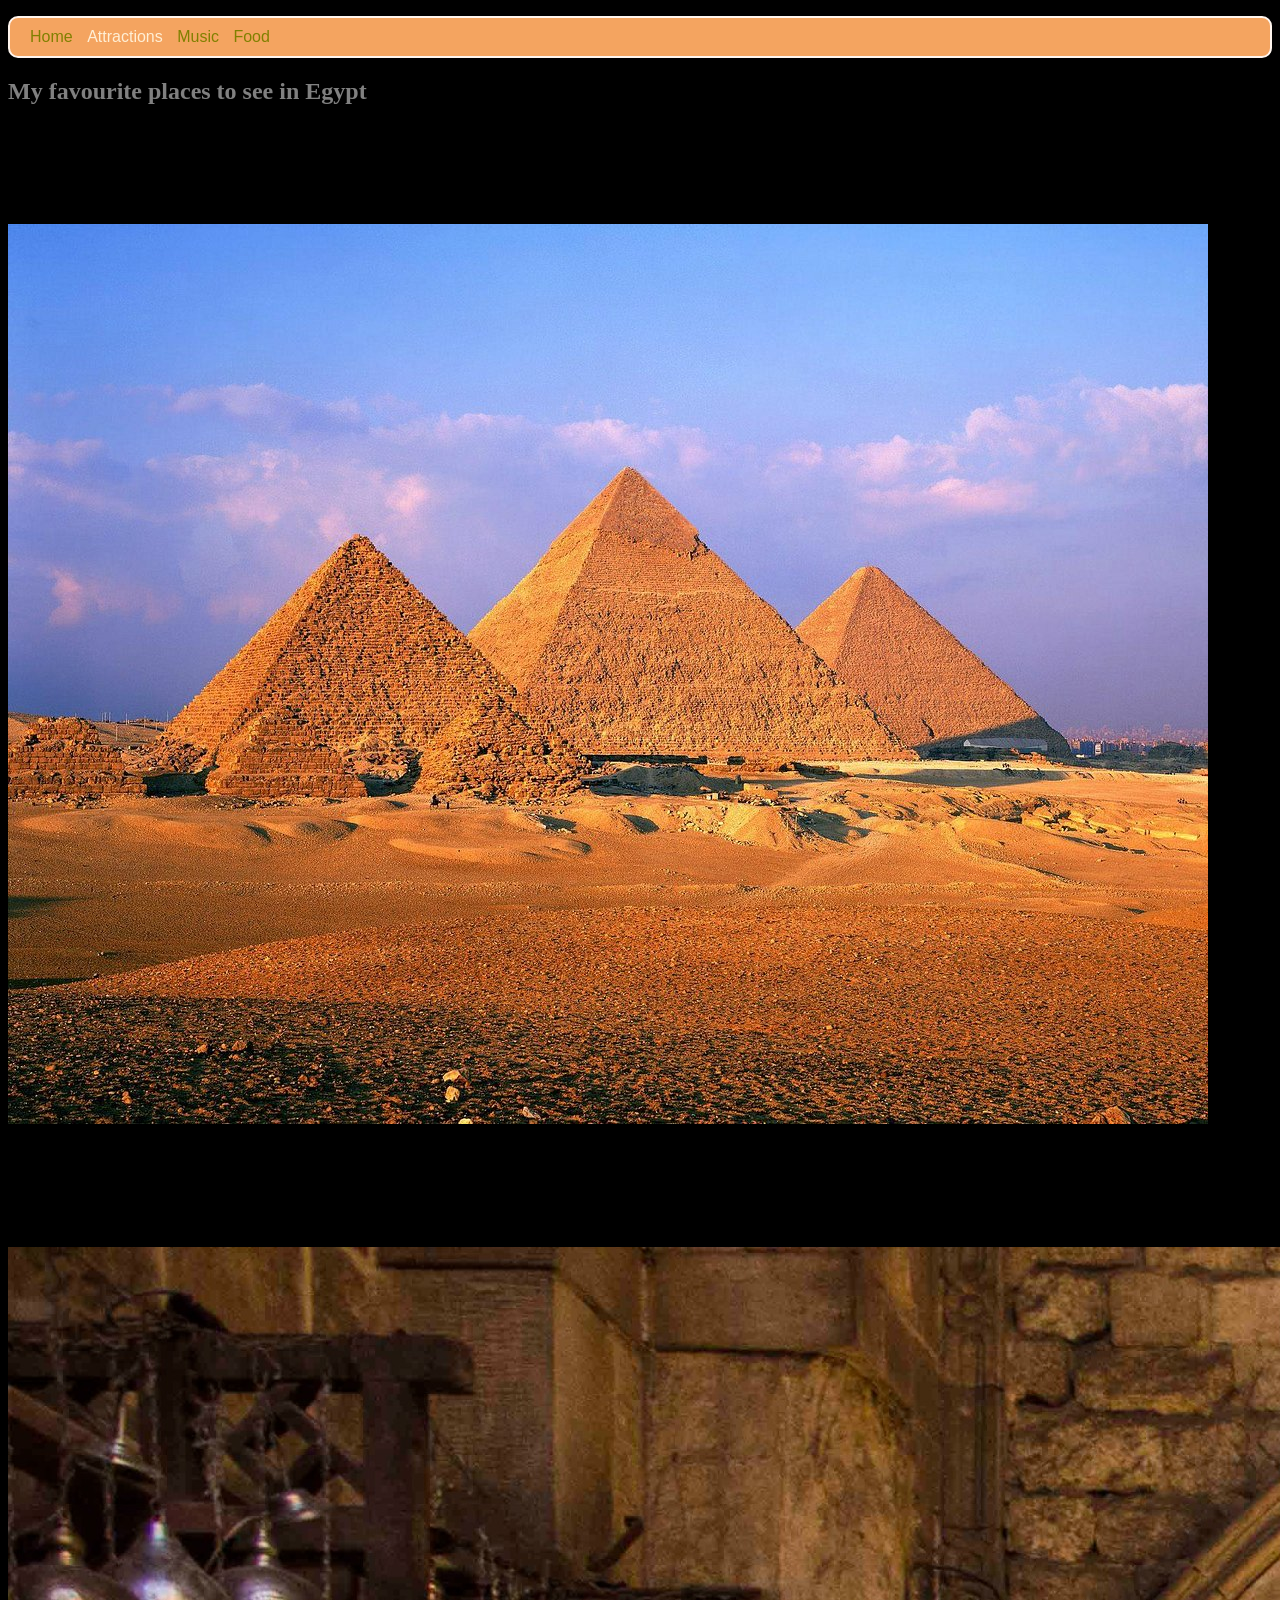
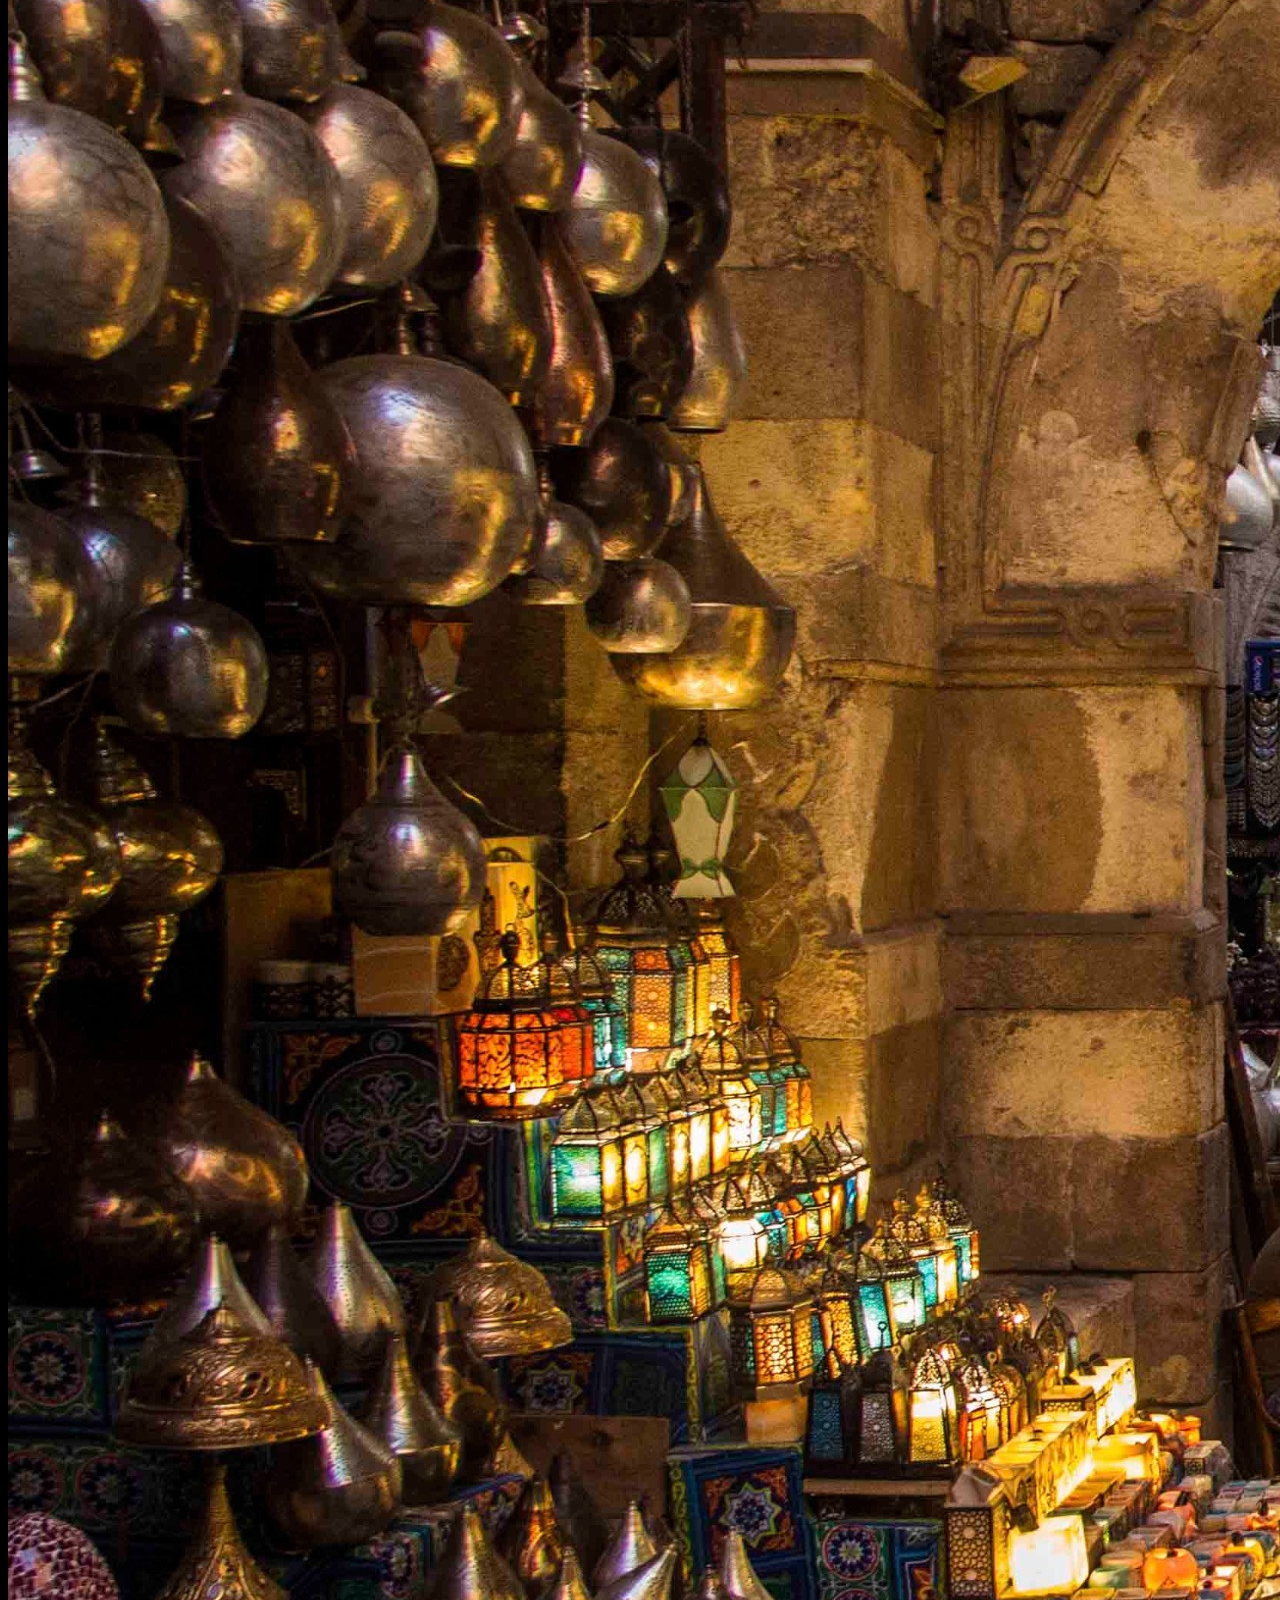
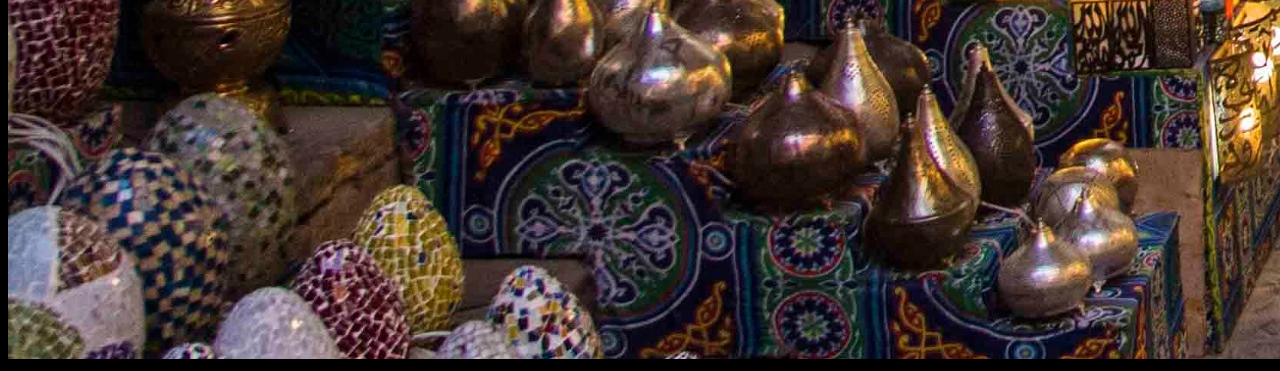
<file: attractions.html>
<!DOCTYPE html>
<html>
  <head>
    <title>Attractions</title>
    <link type="text/css" rel="stylesheet" href="styles.css"/>
    <meta charset="utf-8" />
  </head>
  <body>
    <header>
      <nav>
        <ul>
          <li><a href="index.html">Home</a></li>
          <li>Attractions</li>
          <li><a href="music.html">Music</a></li>
          <li><a href="food.html">Food</a></li>
        </ul>
      </nav>
    </header>
    <main>
        <article>
          <h1>My favourite places to see in Egypt</h1>
  
          <section>
            <h2>The Pyramids</h2>
            <p>
              The Giza pyramid complex , also called
              the Giza necropolis, is the site on the Giza Plateau in Greater
              Cairo, Egypt that includes the Great Pyramid of Giza, the Pyramid of
              Khafre, and the Pyramid of Menkaure, along with their associated
              pyramid complexes and the Great Sphinx of Giza.
            </p>
            <img src="pyramids-of-giza.jpg" />
          </section>
  
          <section>
            <h2>Khan El Khalili</h2>
            <p>
              Khan el-Khalili is a famous bazaar and souq
              (or souk) in the historic center of Cairo, Egypt. Established as a
              center of trade in the Mamluk era and named for one of its several
              historic caravanserais
            </p>
            <img src="khan-alkhalili.jpg" />
          </section>
        </article>
      </main>
  
  </body>
</html>
</file>
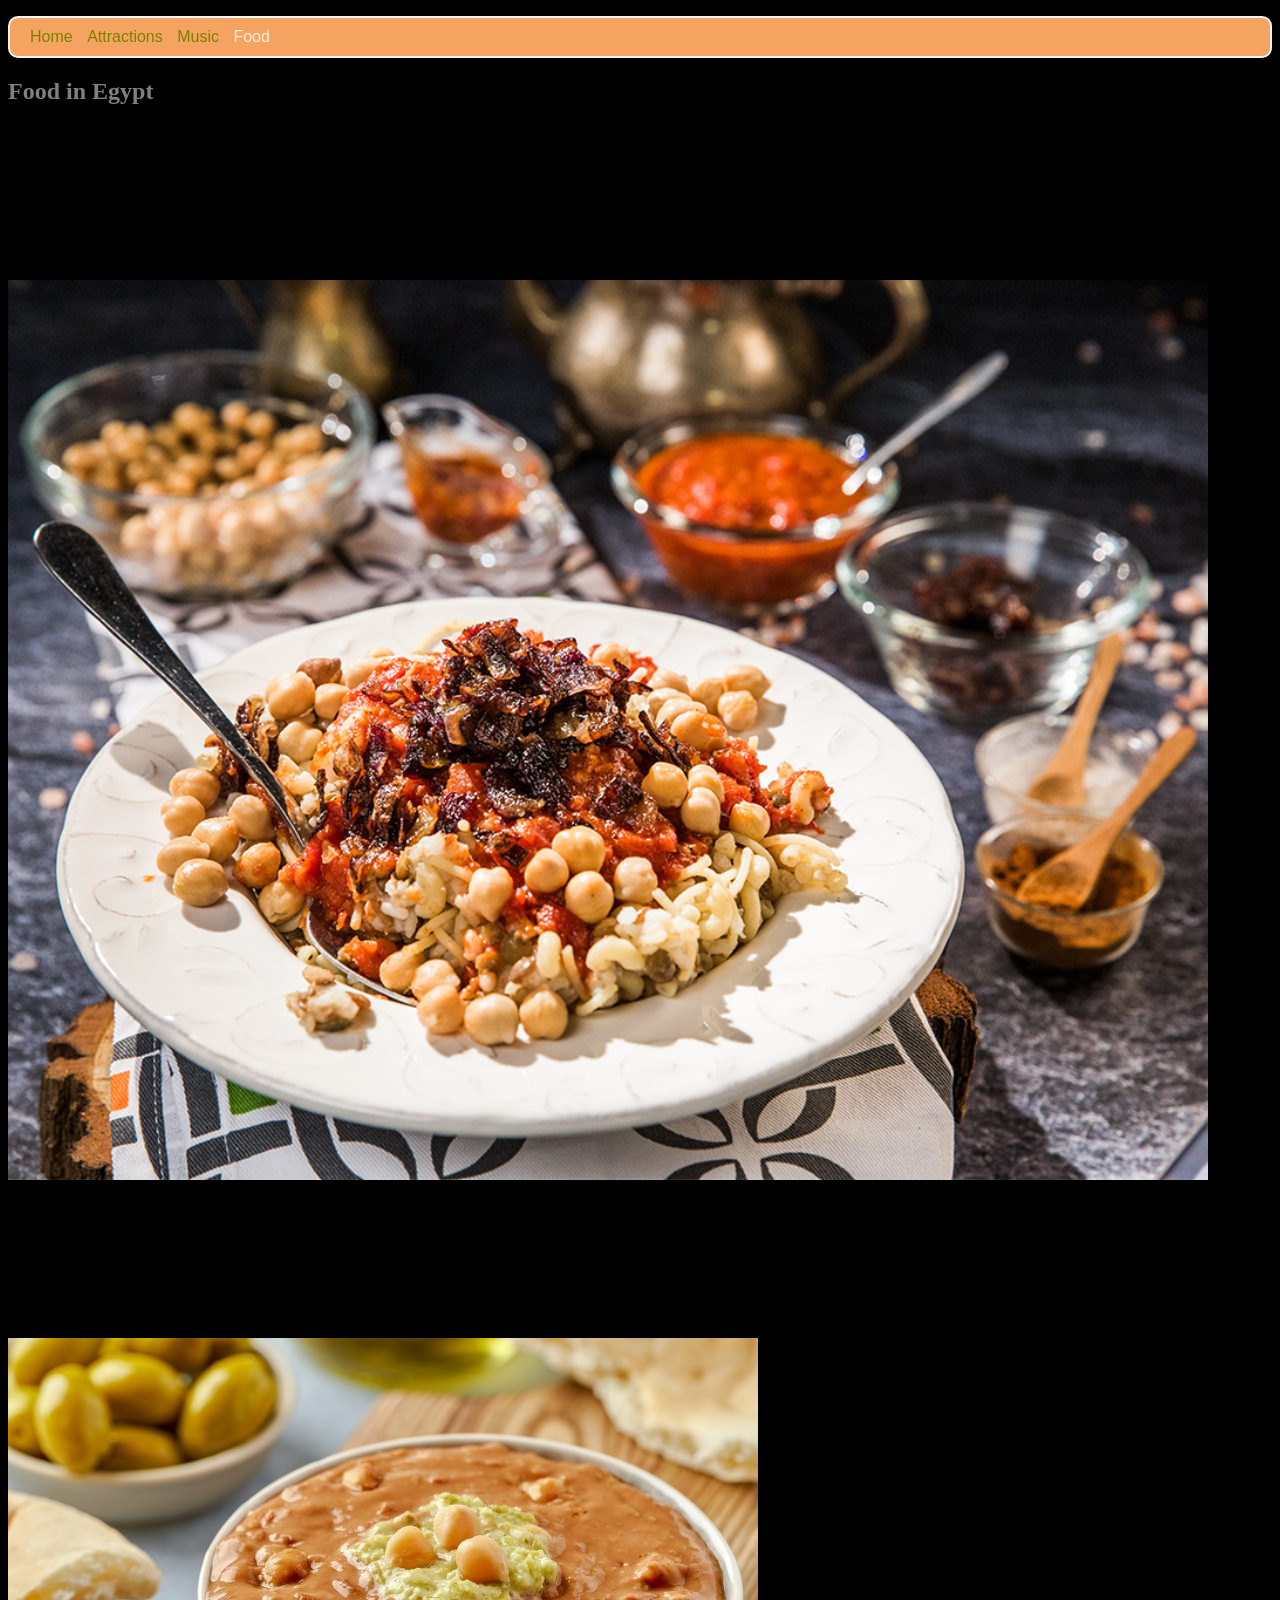
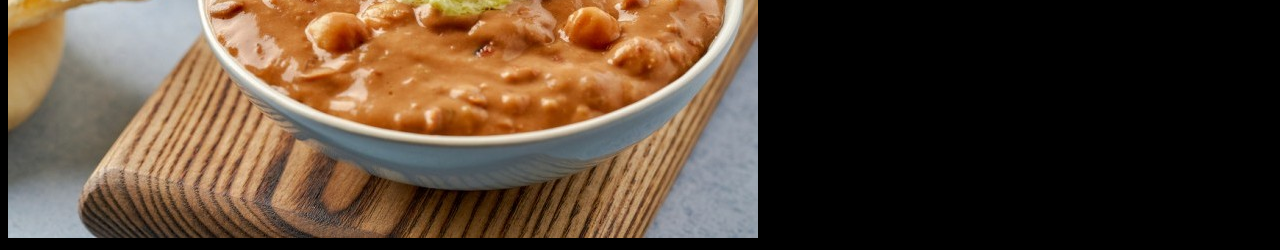
<file: food.html>
<!DOCTYPE html>
<html>
  <head>
    <title>Food</title>
    <link type="text/css" rel="stylesheet" href="styles.css"/>
    <meta charset="utf-8" />
  </head>
  <body>
    <header>
      <nav>
        <ul>
          <li><a href="index.html">Home</a></li>
          <li><a href="attractions.html">Attractions</a></li>
          <li><a href="music.html">Music</a></li>
          <li>Food</li>
        </ul>
      </nav>
    </header>
    <main>
        <article>
          <h1>Food in Egypt</h1>
          <p>These are some of my favourite Egyptian foods!</p>
  
          <section >
            <h2>Kushari</h2>
            <p>
              Carb overload coming right at you! Come lunch time in Cairo youâ€™ll
              see a stack of locals lined up at every kushari shop around, waiting
              for a hearty portion of one of Egyptâ€™s favourite street foods. This
              filling meal is made up of rice, macaroni and lentils, topped with
              tomato sauce, garlic vinegar and garnished with chickpeas and fried
              onions. Kushari's a perfect meal that is substantial, nutrient-packed and
              cheap. Exactly what the Egyptians were after!
            </p>
            <img src="kushari.jpg" />
          </section>
  
          <section >
            <h2>Ful wa Taameya</h2>
            <p>
              Taameya and ful mudammas, which are essentially fava beans and
              falafel are the original Egyptian fast-foods. Theyâ€™re a staple of
              the Egyptian diet, mainly because theyâ€™re filling and use
              ingredients that are easily accessible in the country. The ful is
              made of fava beans that are cooked for hours in a pot called a
              qedra. The ta-meya, which is an Egyptian falafel, is made out of
              crushed fava beans that is later made into a paste, then fried.
              Nowadays you can find falafels all over the Middle East however,
              Egypt is the actual origin of those delightful fried treats. A
              perfect dish for all you vegos!
            </p>
            <img src="egyptian-ful.jpg"/>
          </section>
        </article>
      </main>
  
   
  </body>
</html>
</file>
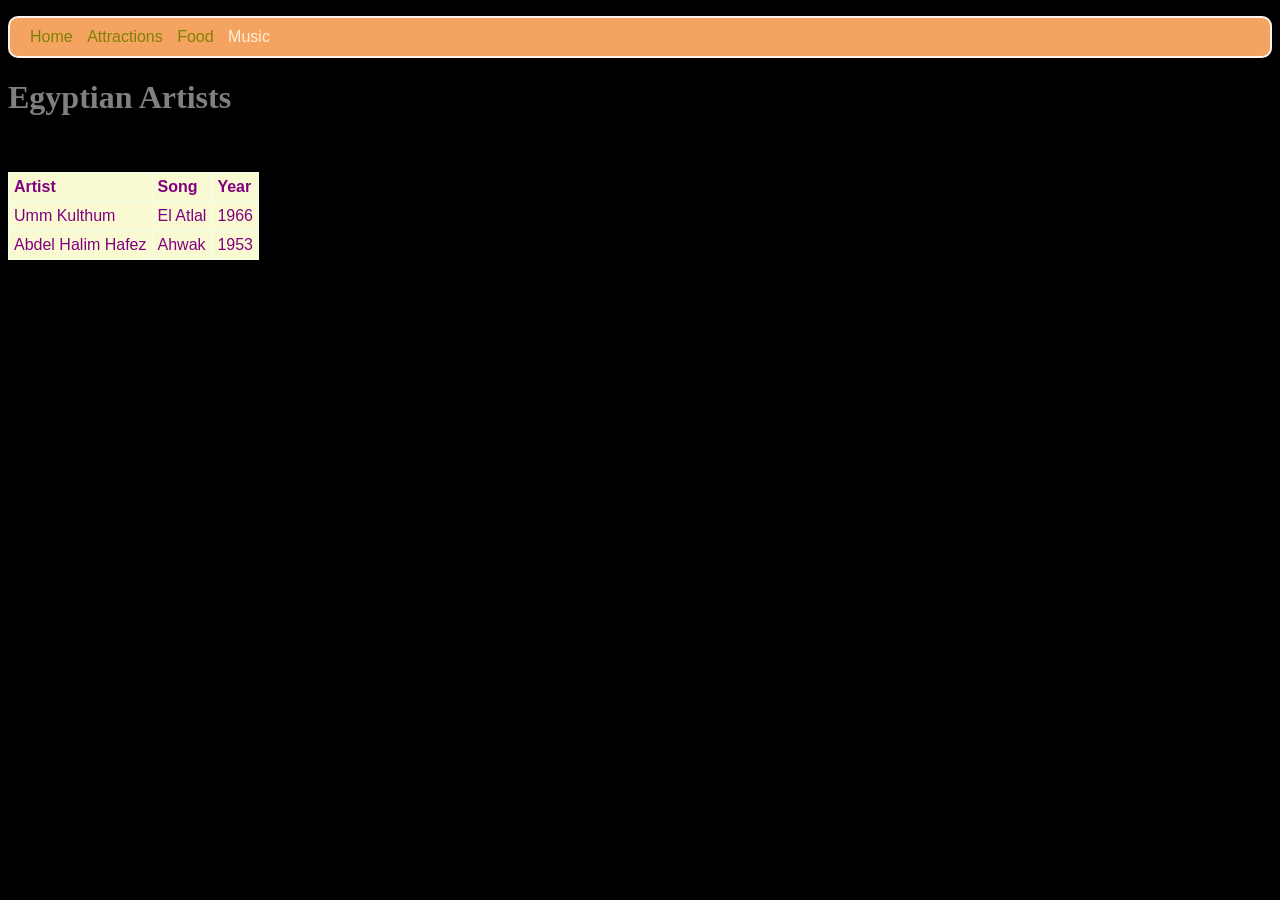
<file: music.html>
<!DOCTYPE html>
<html>
  <head>
    <title>Music</title>
	<link type="text/css" rel="stylesheet" href="styles.css"/>
  </head>
  <body>
    <header>
      <nav>
        <ul>
          <li><a href="index.html">Home</a></li>
          <li><a href="attractions.html">Attractions</a></li>
		  <li><a href="food.html">Food</a></li>
          <li>Music</li>
        </ul>
      </nav>
    </header>
    <main>
	    <h1>Egyptian Artists</h1>   
	    <p>
	      These are just a few famous tracks by Egyptian people over the years 
	    </p>  
	    <table>
	      <tr>
	        <th>Artist</th>
	        <th>Song</th>
	        <th>Year</th>
	      </tr>
	      <tr>
	        <td>Umm Kulthum</td>
	        <td>El Atlal</td>
	        <td>1966</td>
	      </tr>
	      <tr>
	        <td>Abdel Halim Hafez</td>
	        <td>Ahwak</td>
	        <td>1953</td>
	      </tr>

	  </main>

   
  </body>
</html>
</file>
<file: styles.css>
body{
    background-color: black; /* peachpuff */
    font-family: 'Helvetica', sans-serif;
}
h1{
    color: #808080; /* grey */
    font-family: 'Times New Roman', Times, serif;
}

h2{
    font-family: 'Times New Roman', Times, serif;
}
a{
    color: #6A5ACD; /* slateblue */
}

nav ul{
    background-color: #F4A460; /* sandybrown */
    border-width: 2px;
    border-style: solid;
    border-radius: 10px;
    border-color: #FFF5EE; /* seashell */
    padding: 10px;
}

nav ul li{
    list-style-type: none; /* no dot beside the item*/
    display: inline;
    margin-left: 10px;
    color: #FFEFD5; /* papayawhip */
}

nav ul li a{
    text-decoration: none; /*to remove the underline*/
    color: #808000; /* olive */
}

div{
    position: relative;
    padding-bottom: 40%; /*40% of the div size*/
}

table, th, td{
    border: 1px solid #F0FFF0; /* honeydew */
    border-collapse: collapse; /* to merge the borders togther*/
}
tr{
    background-color: #FAFAD2; /* palegoldenrod */
}
th,td{
    vertical-align: top;
    text-align: left;
    padding: 5px;
    color: #800080; /* purple */
}

iframe{
    position: absolute;
    width: 100%;
    height: 100%;
}
</file>
